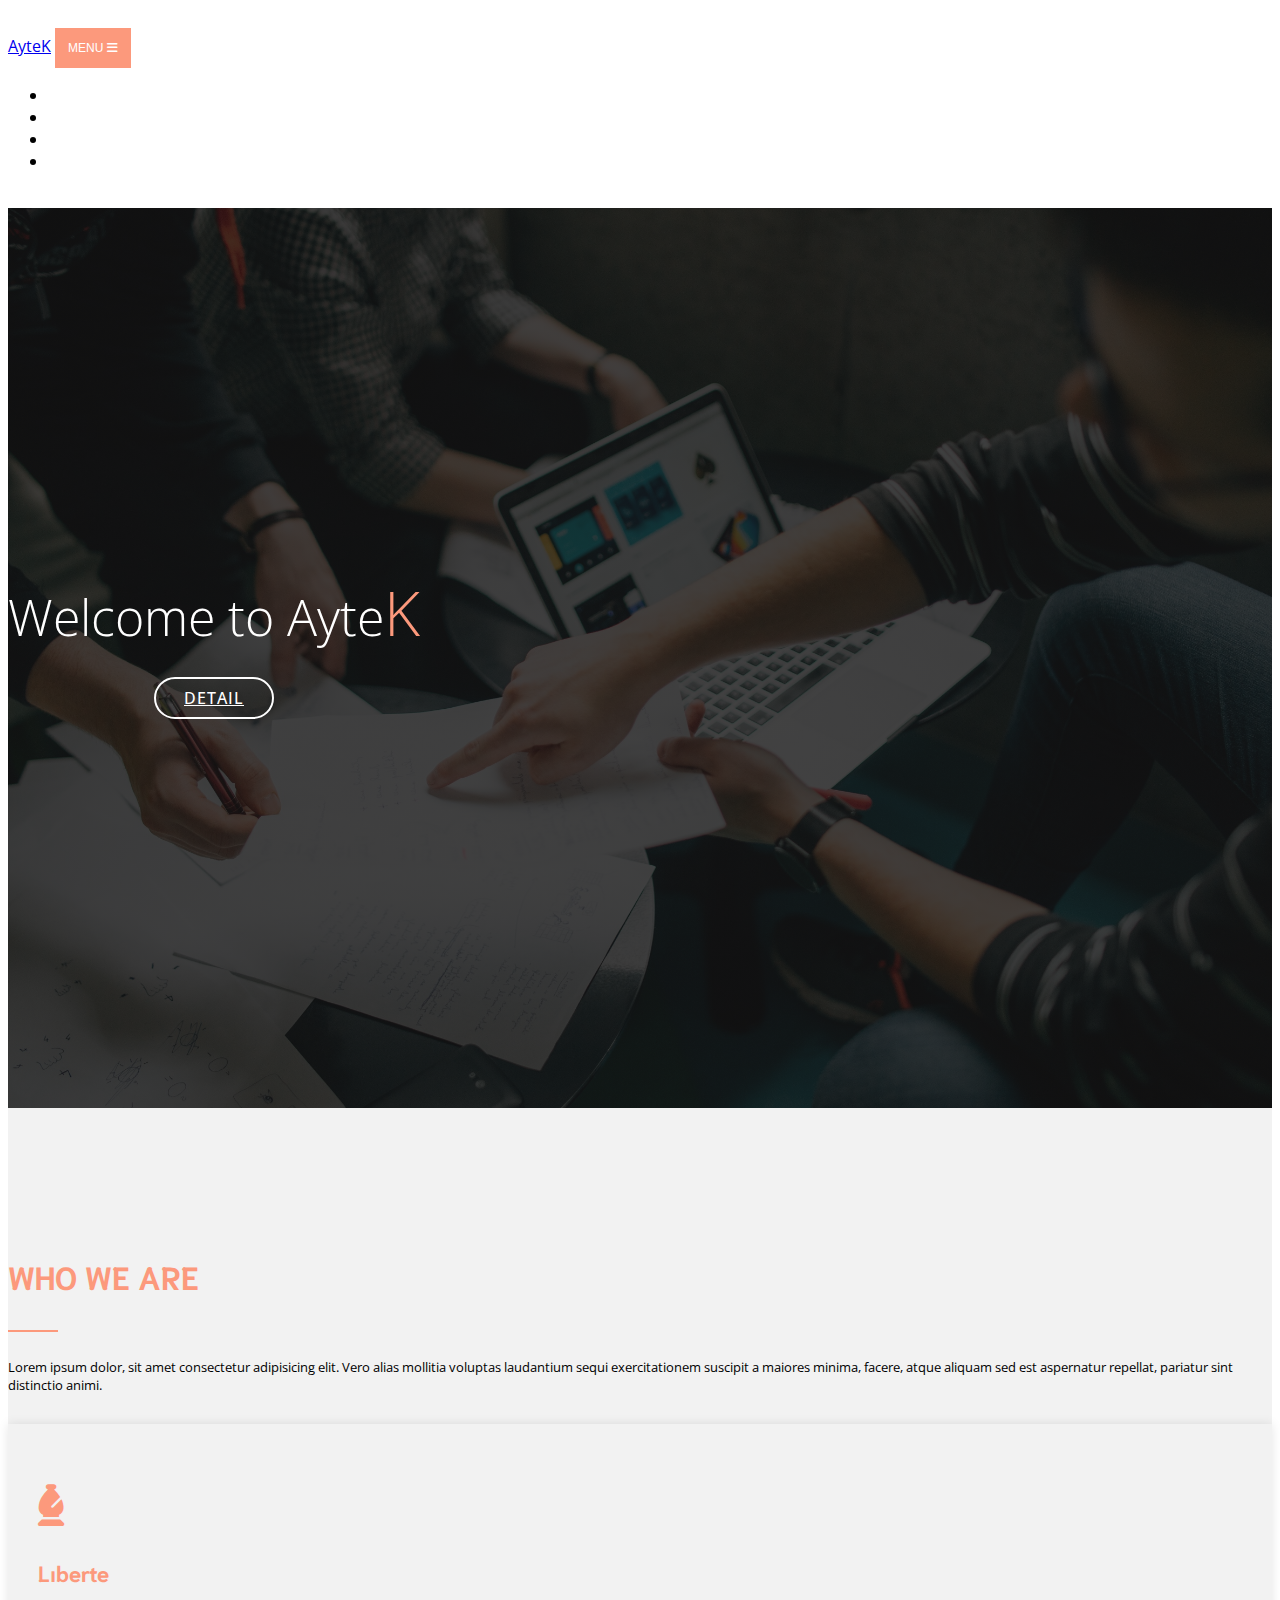
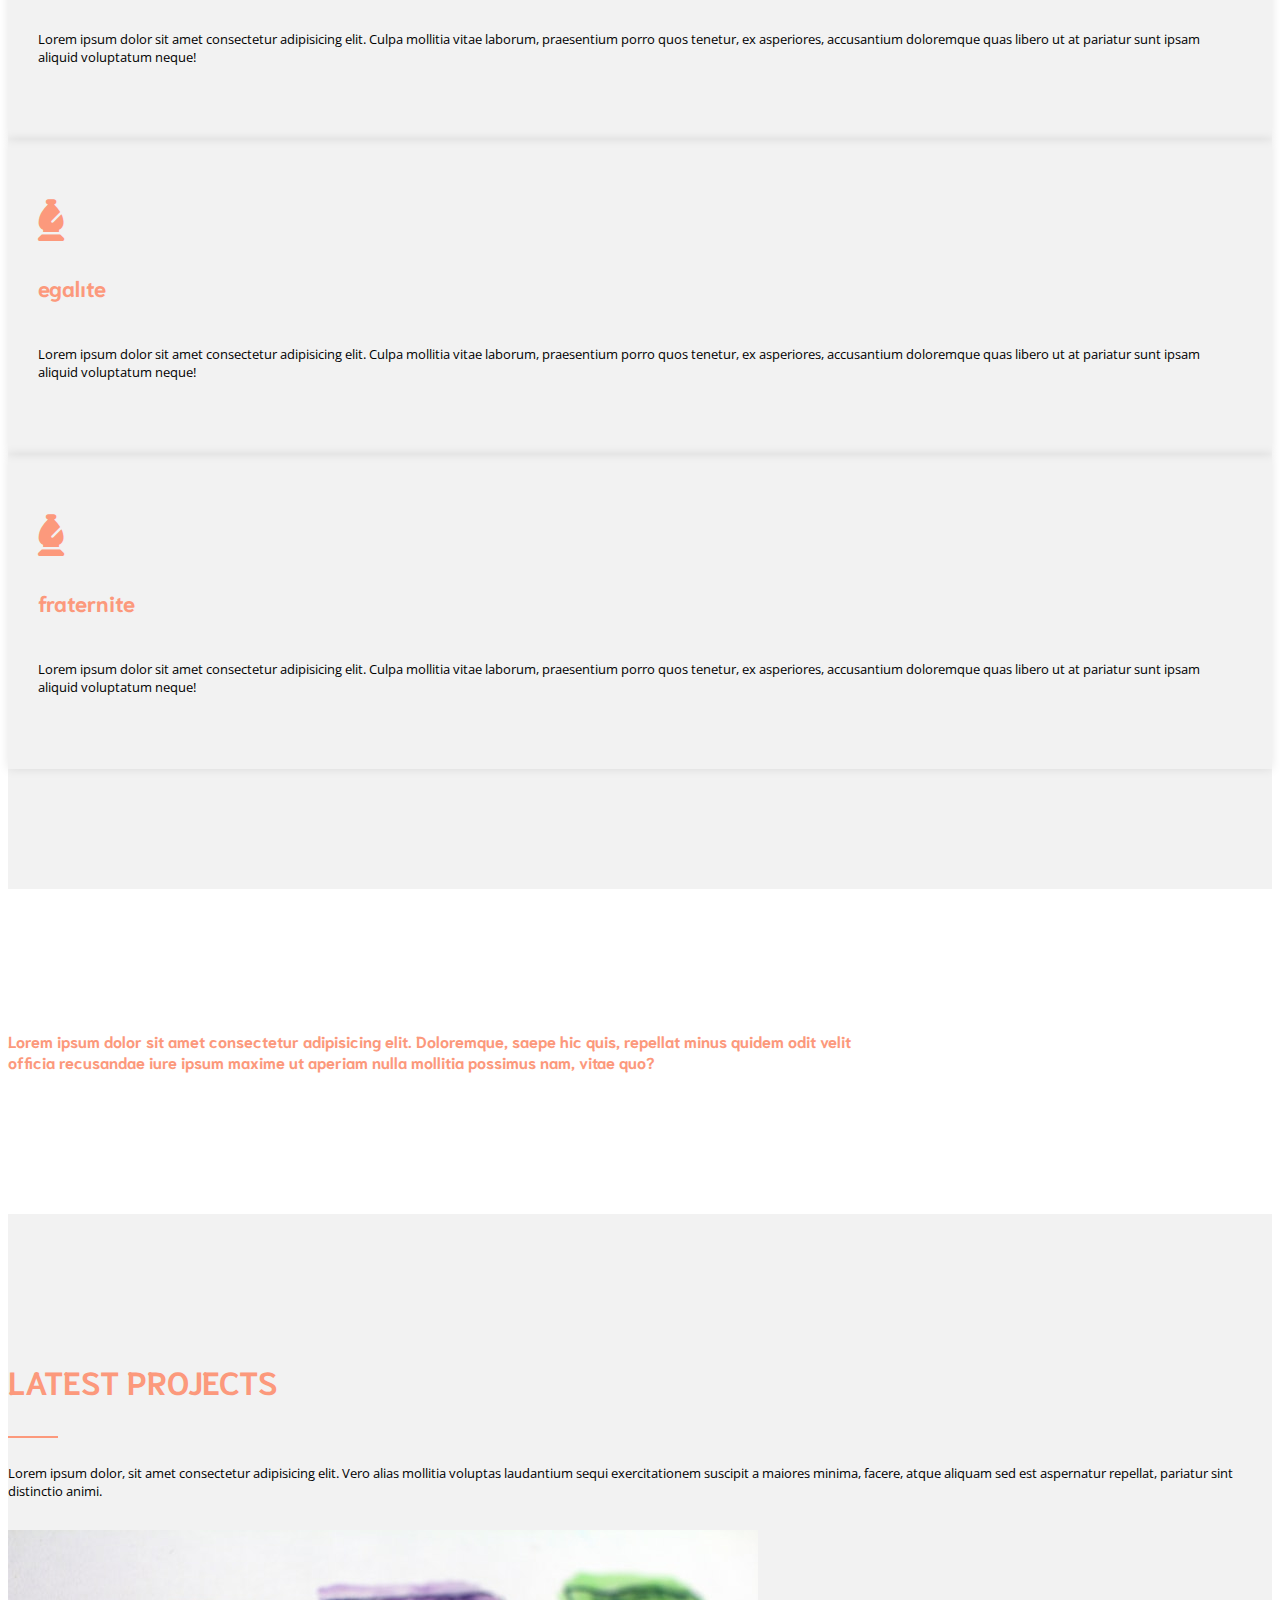
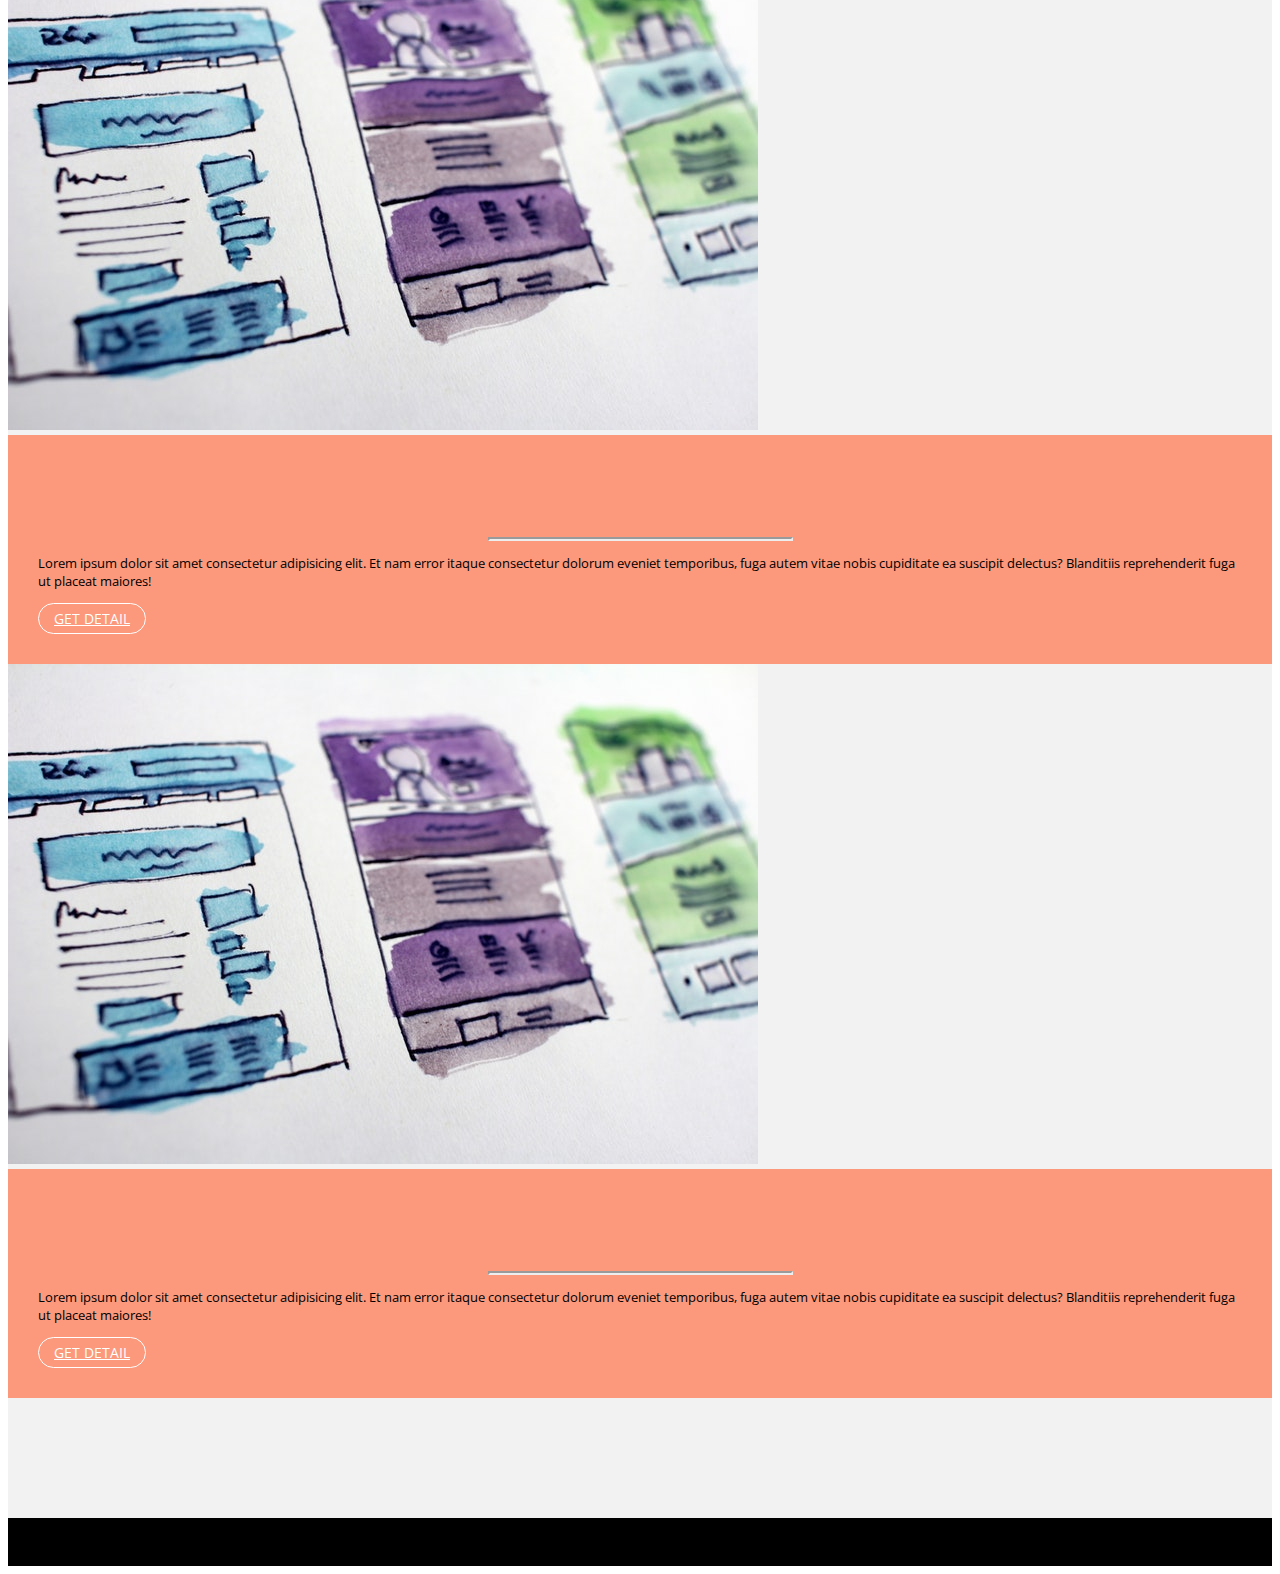
<file: Wordpres Tema/index.html>
<!DOCTYPE html>
<html lang="en">
<head>
    <meta charset="UTF-8">
    <meta http-equiv="X-UA-Compatible" content="IE=edge">
    <meta name="viewport" content="width=device-width, initial-scale=1.0">
    <!-- Bootstrap CSS -->
    <link href="https://cdn.jsdelivr.net/npm/bootstrap@5.1.3/dist/css/bootstrap.min.css" rel="stylesheet" integrity="sha384-1BmE4kWBq78iYhFldvKuhfTAU6auU8tT94WrHftjDbrCEXSU1oBoqyl2QvZ6jIW3" crossorigin="anonymous">
    <!-- Fontawesome CSS -->
    <link rel="stylesheet" href="https://cdnjs.cloudflare.com/ajax/libs/font-awesome/6.3.0/css/all.min.css"/>
    <!-- Google Fonts -->
    
    <link href="https://fonts.googleapis.com/css2?family=Niramit:wght@200;300;400&family=Open+Sans:wght@300;400&display=swap" rel="stylesheet">
    <!-- Custom CSS -->
    <link rel="stylesheet" href="css/style.css">

    <title>Aytek</title>
</head>
<body>
    <!-- Navigation Menu -->

    <nav class="navbar navbar-container navbar-expand-lg navbar-dark  fixed-top" id="mainNav">
        <div class="container">
            <a class="navbar-brand" href="#">AyteK</a>
            <button class="navbar-toggler navbar-toggler-right" type="button" data-toggle="collapse" data-target="#navbarResponsive" aria-controls="navbarResponsive" aria-expanded="false" aria-label="Toggle navigation">
              Menu
              <i class="fas fa-bars"></i>
            </button>
            <div class="collapse navbar-collapse" id="navbarResponsive">
              <ul class="navbar-nav text-uppercase ms-auto">
                <li class="nav-item">
                  <a class="nav-link" href="index.html">home</a>
                </li>
                <li class="nav-item">
                  <a class="nav-link" href="about.html">about</a>
                </li>
                <li class="nav-item">
                  <a class="nav-link" href="portfolio.html">portfolio</a>
                </li>
                <li class="nav-item">
                  <a class="nav-link" href="contact.html">contact</a>
                </li>
              </ul>
            </div>
        </div>
    </nav>

    <!-- Hero Section -->
    <header id="hero">
      <div class="container">
        <div class="intro-text">
          <div class="intro-heading text-uppercase">Welcome to Ayte<span>K</span></div>
          <a class="btn btn-main" href="#whoweare">Detail</a>
        </div>
        
      </div>
    </header>

    <!-- Who We Are Section -->
    
    <section id="whoweare" class="section-box">
      <div class="container">
        <div class="row">
          <div class="col-md-6 offset-md-3 text-center">
            <div class="section-top">
              <h2>WHO WE ARE</h2>
              <hr>
              <p>Lorem ipsum dolor, sit amet consectetur adipisicing elit. Vero alias mollitia voluptas laudantium sequi exercitationem suscipit a maiores minima, facere, atque aliquam sed est aspernatur repellat, pariatur sint distinctio animi.</p>
            </div>
          </div>
        </div>
        <div class="row">
            <div class="col-md-4 mb-4">
                <div class="whoweare-item text-center">
                    <i class="fas fa-chess-bishop"></i>
                    <h3 class="text-uppercase">Lıberte</h3>
                    <hr>
                    <p>Lorem ipsum dolor sit amet consectetur adipisicing elit. Culpa mollitia vitae laborum, praesentium porro quos tenetur, ex asperiores, accusantium doloremque quas libero ut at pariatur sunt ipsam aliquid voluptatum neque!</p>
                </div>
            </div>
            <div class="col-md-4 mb-4">
                <div class="whoweare-item text-center">
                    <i class="fas fa-chess-bishop"></i>
                    <h3 class="text-uppercase">egalıte</h3>
                    <hr>
                    <p>Lorem ipsum dolor sit amet consectetur adipisicing elit. Culpa mollitia vitae laborum, praesentium porro quos tenetur, ex asperiores, accusantium doloremque quas libero ut at pariatur sunt ipsam aliquid voluptatum neque!</p>
                </div>
            </div>
            <div class="col-md-4 mb-4">
                <div class="whoweare-item text-center">
                    <i class="fas fa-chess-bishop"></i>
                    <h3 class="text-uppercase">fraternite</h3>
                    <hr>
                    <p>Lorem ipsum dolor sit amet consectetur adipisicing elit. Culpa mollitia vitae laborum, praesentium porro quos tenetur, ex asperiores, accusantium doloremque quas libero ut at pariatur sunt ipsam aliquid voluptatum neque!</p>
                </div>
            </div>
        </div>
      </div>
    </section>

     <!-- Statement Section -->

    <section id="statement" class="section-box">
        <div class="container">
            <div class="row">
                <div class="col-md-12 text-center">
                    <h4 class="text-white lead">Lorem ipsum dolor sit amet consectetur adipisicing elit. Doloremque, saepe hic quis, repellat minus quidem odit velit <br> officia recusandae iure ipsum maxime ut aperiam nulla mollitia possimus nam, vitae quo?</h4>
                </div>
            </div>
        </div>
    </section> 

    <!-- Last Projects Section -->

    <section id="latestprojects" class="section-box">
        <div class="container">
            <div class="row">
                <div class="col-md-6 offset-md-3 text-center">
                    <div class="section-top">
                      <h2>LATEST PROJECTS</h2>
                      <hr>
                      <p>Lorem ipsum dolor, sit amet consectetur adipisicing elit. Vero alias mollitia voluptas laudantium sequi exercitationem suscipit a maiores minima, facere, atque aliquam sed est aspernatur repellat, pariatur sint distinctio animi.</p>
                    </div>
                </div>
            </div>
            <div class="row justify-content-center g-0  mb-0 mb-lg-0">
                <div class="col-md-6 ">
                    <img src="img/project-01.jpg" class="img-fluid">
                </div>
                <div class="col-md-6 ">
                    <div class="bg-orange  h-100 project">
                        <div class="d-flex h-100">
                            <div class="project-text w-100 my-auto  ">
                                <h3 class="text-white  text-uppercase">project I</h3>
                                <hr class="d-none d-lg-block mb-3 ms-0">
                                <p class="mb-3 text-white ">Lorem ipsum dolor sit amet consectetur adipisicing elit. Et nam error itaque consectetur dolorum eveniet temporibus, fuga autem vitae nobis cupiditate ea suscipit delectus? Blanditiis reprehenderit fuga ut placeat maiores!</p>
                                <a href="#" class="btn btn-white">Get Detail</a>
                            </div>
                        </div>
                    </div>
                </div>
            </div>
            <div class="row justify-content-center g-0 mb-0 mb-lg-0">
                <div class="col-md-6 ">
                    <img src="img/project-01.jpg" class="img-fluid">
                </div>
                <div class="col-md-6 order-lg-first">
                    <div class="bg-orange  h-100 project">
                        <div class="d-flex h-100">
                            <div class="project-text w-100 my-auto  text-lg-left">
                                <h3 class="text-white text-uppercase">project II</h3>
                                <hr class="d-none d-lg-block mb-3 me-0">
                                <p class="mb-3 text-white ">Lorem ipsum dolor sit amet consectetur adipisicing elit. Et nam error itaque consectetur dolorum eveniet temporibus, fuga autem vitae nobis cupiditate ea suscipit delectus? Blanditiis reprehenderit fuga ut placeat maiores!</p>
                                <a href="#" class="btn btn-white">Get Detail</a>
                            </div>
                        </div>
                    </div>
                </div>
            </div>
        </div>
    </section>

    <!-- Footer Section -->
    <footer>
        <div class="container">
            <div class="row">
                <div class="col-md-4 offset-md-4 text-center">
                    <p class="text-white lead">NO &copy; 2023 ENES AYTEK</p>
                </div>
            </div>
        </div>
    </footer>































    <script src="https://ajax.googleapis.com/ajax/libs/jquery/3.6.3/jquery.min.js"></script>
    <script src="js/aytek.js"></script>
    <script src="https://cdn.jsdelivr.net/npm/bootstrap@5.1.3/dist/js/bootstrap.bundle.min.js" integrity="sha384-ka7Sk0Gln4gmtz2MlQnikT1wXgYsOg+OMhuP+IlRH9sENBO0LRn5q+8nbTov4+1p" crossorigin="anonymous"></script>
</body>
</html>
</file>
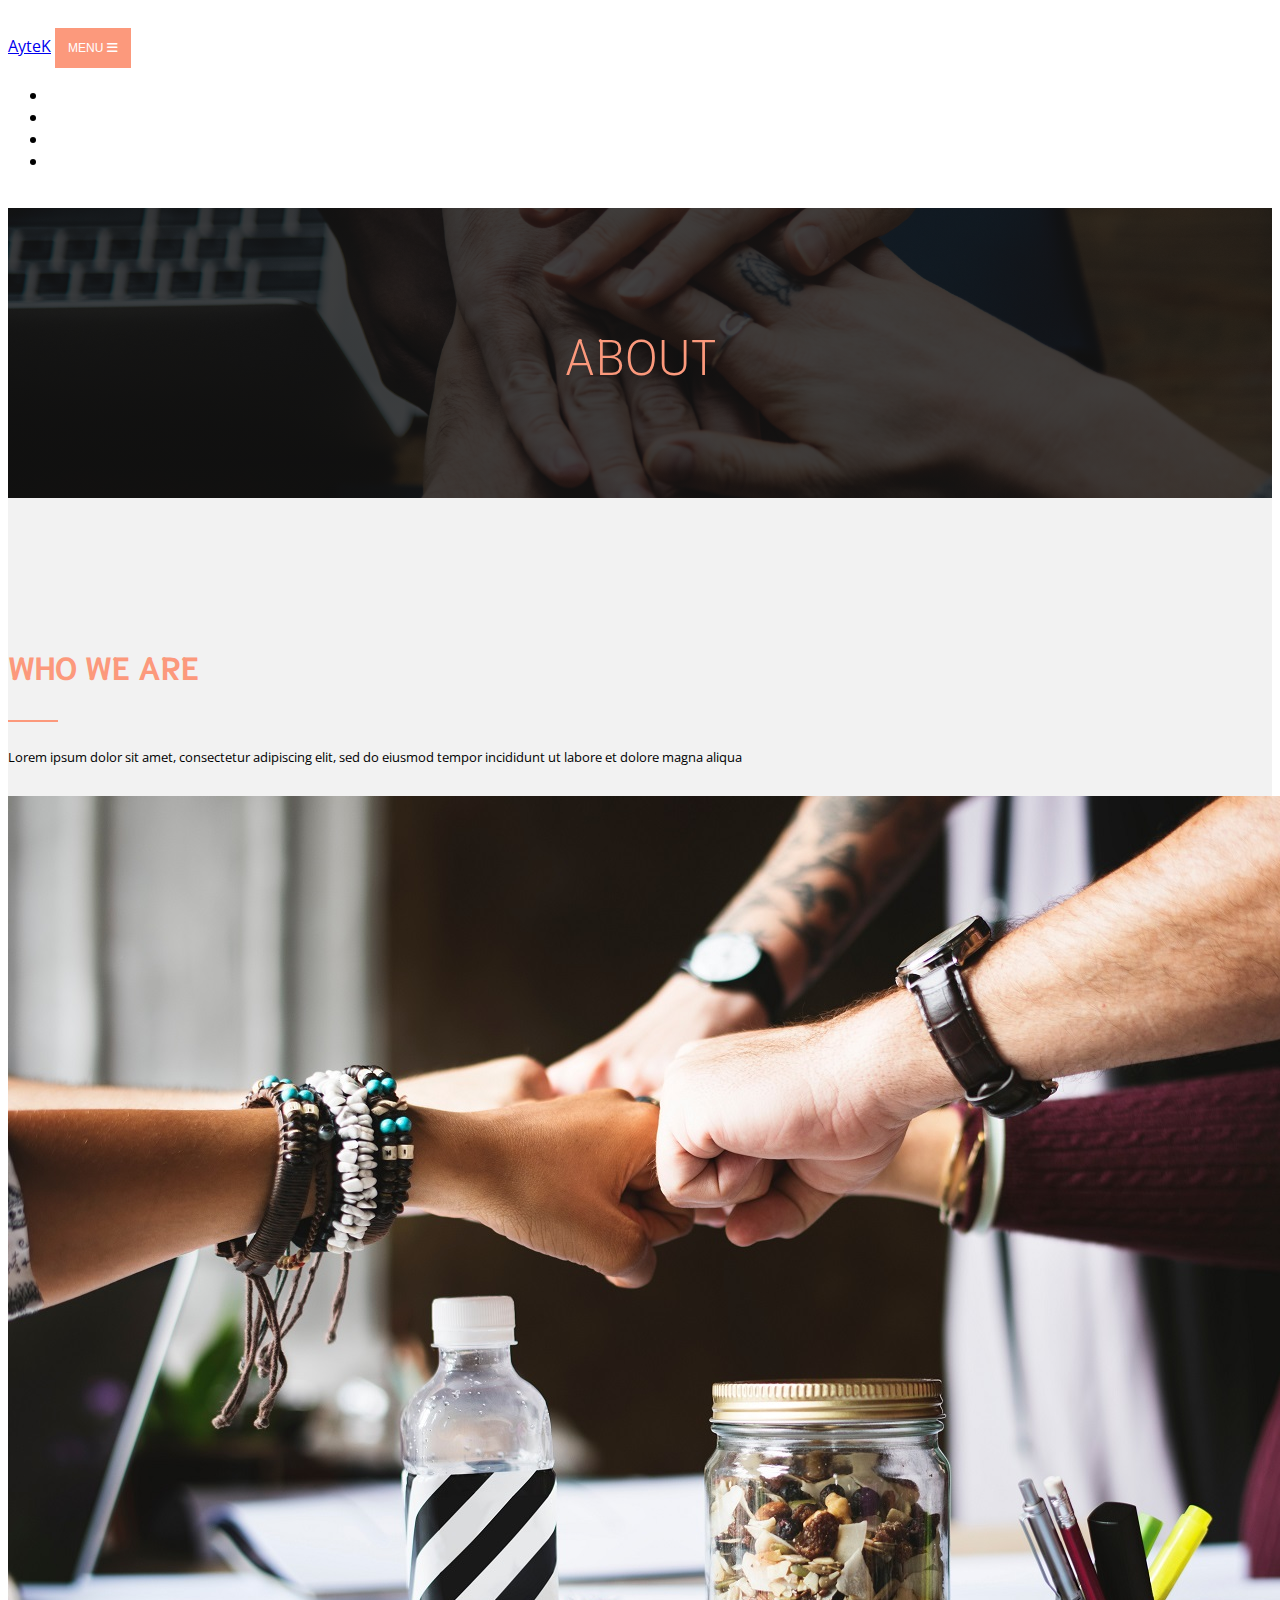
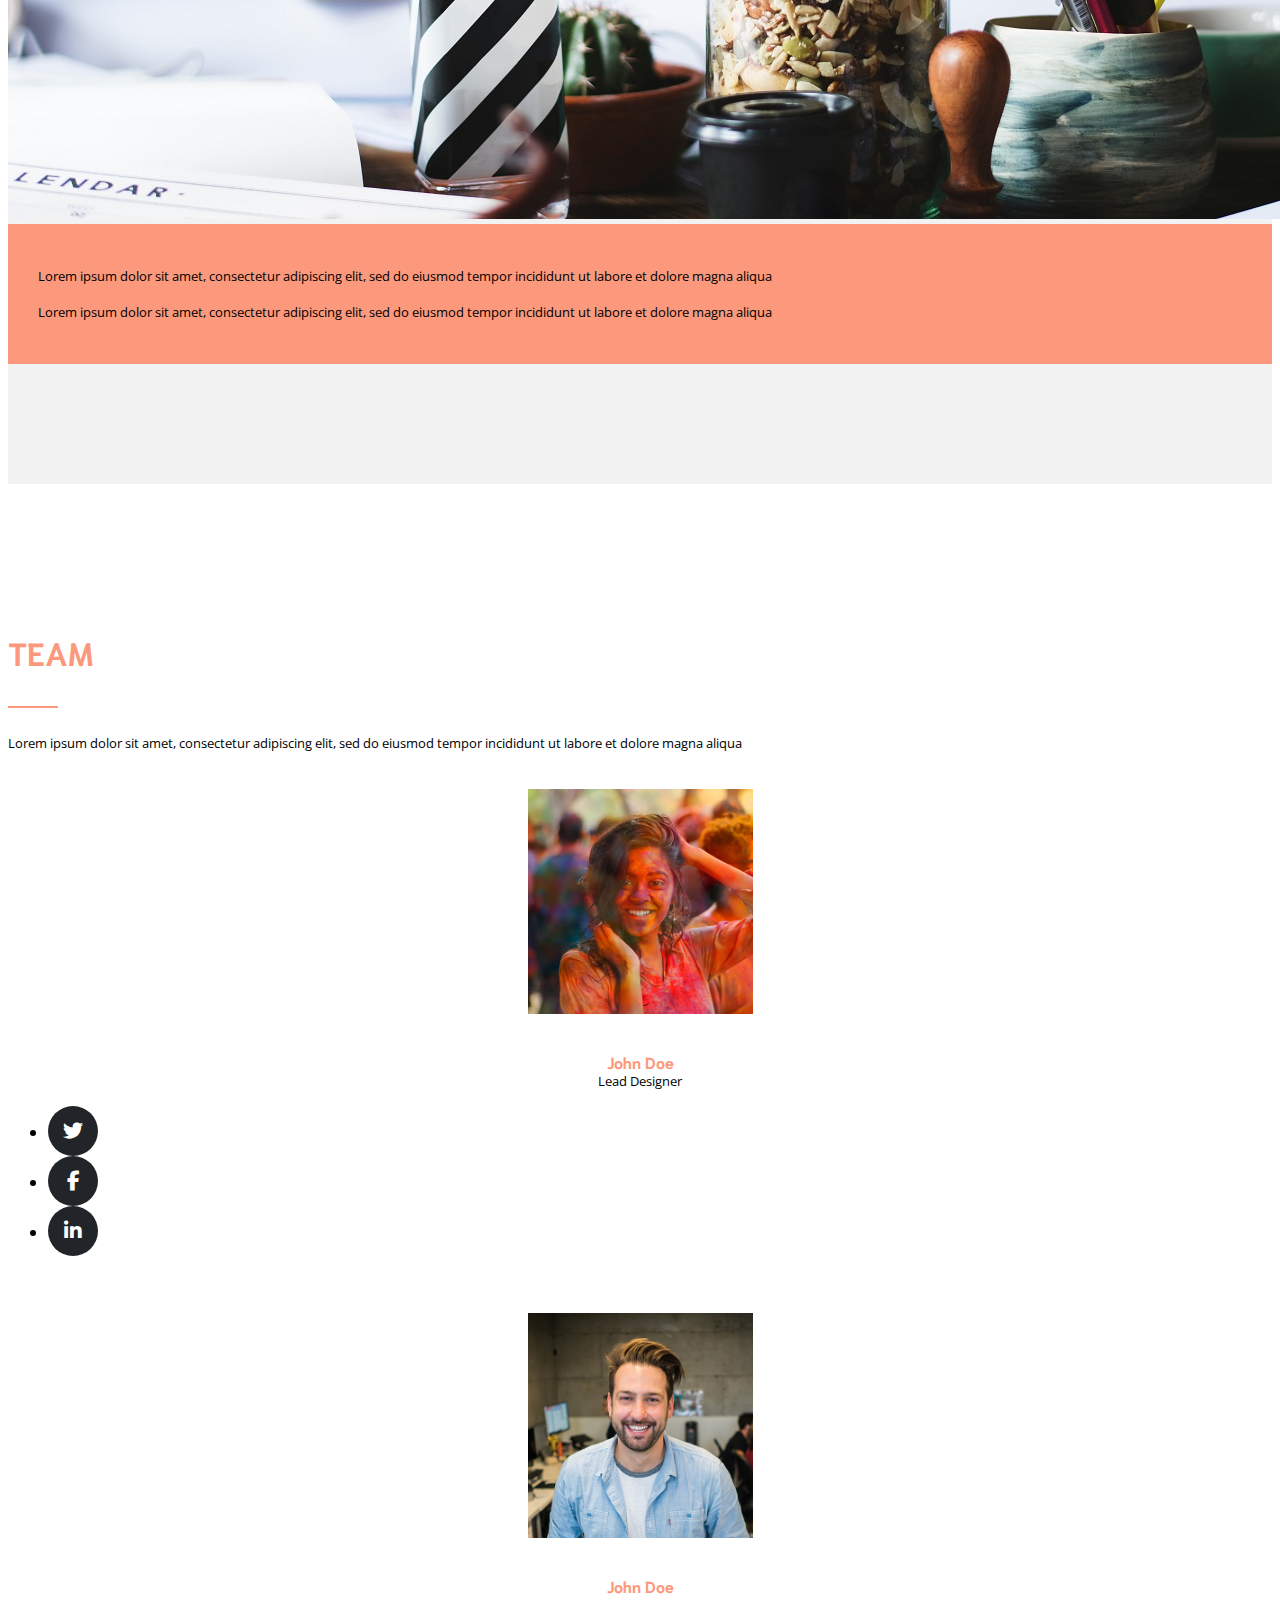
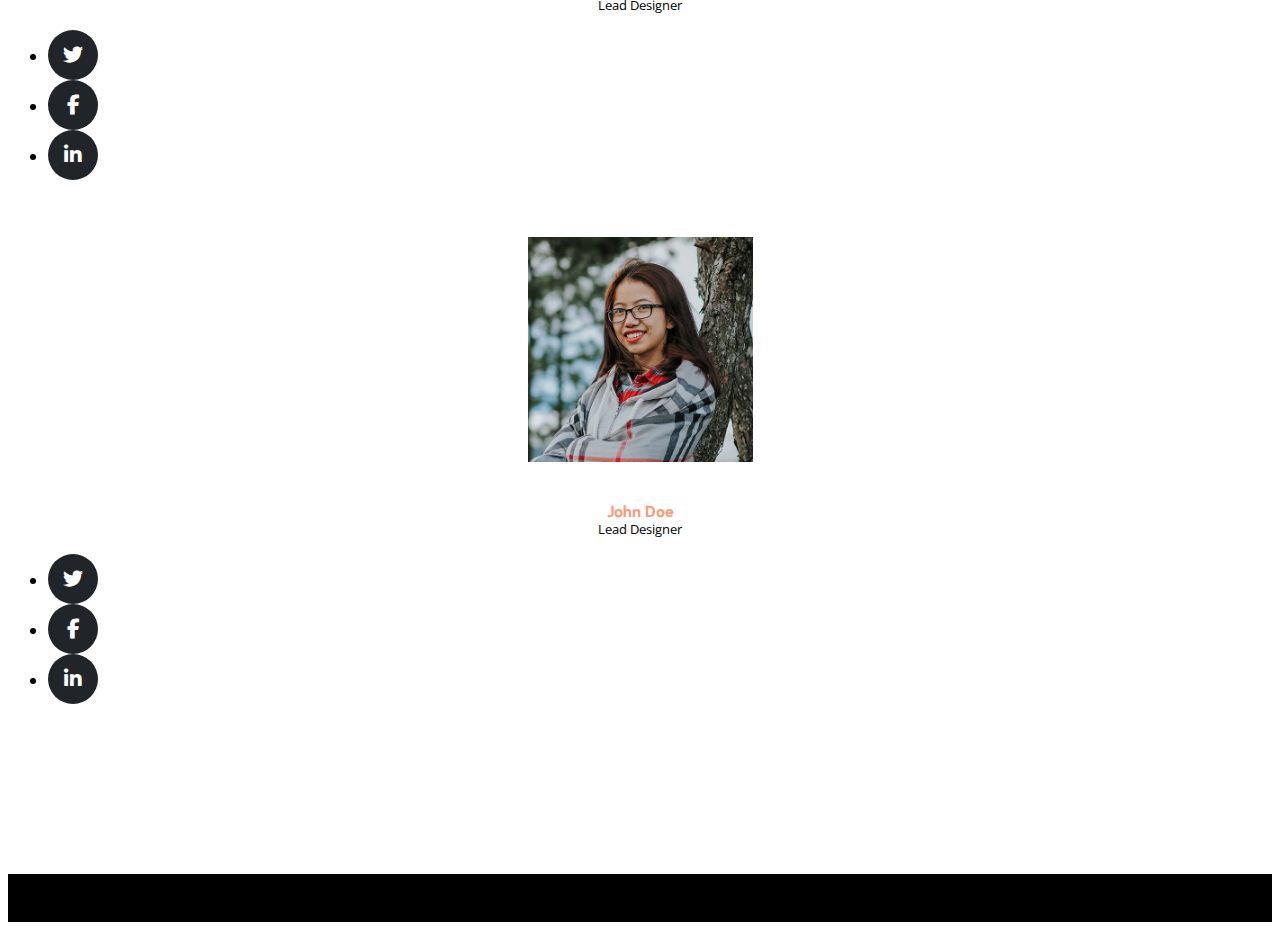
<file: Wordpres Tema/about.html>
<!DOCTYPE html>
<html lang="en">
<head>
    <meta charset="UTF-8">
    <meta http-equiv="X-UA-Compatible" content="IE=edge">
    <meta name="viewport" content="width=device-width, initial-scale=1.0">
    <!-- Bootstrap CSS -->
    <link href="https://cdn.jsdelivr.net/npm/bootstrap@5.1.3/dist/css/bootstrap.min.css" rel="stylesheet" integrity="sha384-1BmE4kWBq78iYhFldvKuhfTAU6auU8tT94WrHftjDbrCEXSU1oBoqyl2QvZ6jIW3" crossorigin="anonymous">
    <!-- Fontawesome CSS -->
    <link rel="stylesheet" href="https://cdnjs.cloudflare.com/ajax/libs/font-awesome/6.3.0/css/all.min.css"/>
    <!-- Google Fonts -->
    
    <link href="https://fonts.googleapis.com/css2?family=Niramit:wght@200;300;400&family=Open+Sans:wght@300;400&display=swap" rel="stylesheet">
    <!-- Custom CSS -->
    <link rel="stylesheet" href="css/style.css">

    <title>Aytek</title>
</head>
<body>
    <!-- Navigation Menu -->

    <nav class="navbar navbar-container navbar-expand-lg navbar-dark  fixed-top" id="mainNav">
        <div class="container">
            <a class="navbar-brand" href="index.html">AyteK</a>
            <button class="navbar-toggler navbar-toggler-right" type="button" data-toggle="collapse" data-target="#navbarResponsive" aria-controls="navbarResponsive" aria-expanded="false" aria-label="Toggle navigation">
              Menu
              <i class="fas fa-bars"></i>
            </button>
            <div class="collapse navbar-collapse" id="navbarResponsive">
              <ul class="navbar-nav text-uppercase ms-auto">
                <li class="nav-item">
                  <a class="nav-link" href="index.html">home</a>
                </li>
                <li class="nav-item">
                  <a class="nav-link" href="about.html">about</a>
                </li>
                <li class="nav-item">
                  <a class="nav-link" href="portfolio.html">portfolio</a>
                </li>
                <li class="nav-item">
                  <a class="nav-link" href="contact.html">contact</a>
                </li>
              </ul>
            </div>
        </div>
    </nav>

    <!-- Inside Hero Section -->
    <section class="page-image page-image-about section-box">
        <h1 class="page-title">ABOUT</h1>
    </section>    

    <!-- About Us Section -->
    <section id="aboutus" class="section-box">
        <div class="container">
            <div class="row">
                <div class="col-md-6 offset-md-3 text-center">
                    <div class="section-top">
                        <h2>WHO WE ARE</h2>
                        <hr>
                        <p>Lorem ipsum dolor sit amet, consectetur adipiscing elit, sed do eiusmod tempor incididunt ut labore et dolore magna aliqua</p>
                    </div>
                </div>
            </div>
            <div class="row justify-content-center g-0 mb-5 mb-lg-0">
                <div class="col-md-6">
                    <img class="img-fluid" src="img/company.jpg">
                </div>
                <div class="col-md-6">
                    <div class="bg-orange text-center h-100 project">
                        <div class="d-flex h-100">
                            <div class="project-text w-100 my-auto text-center text-lg-left">
                                <p class="mb-3 text-white">Lorem ipsum dolor sit amet, consectetur adipiscing elit, sed do eiusmod tempor incididunt ut labore et dolore magna aliqua <br><br>Lorem ipsum dolor sit amet, consectetur adipiscing elit, sed do eiusmod tempor incididunt ut labore et dolore magna aliqua</p>
                            </div>
                        </div>
                    </div>
                </div>
            </div>
        </div>
    </section>

    <!-- Team Section -->
    <section id="team" class="section-box">
        <div class="container">
            <div class="row">
                <div class="col-md-6 offset-md-3 text-center">
                    <div class="section-top">
                        <h2>TEAM</h2>
                        <hr>
                        <p>Lorem ipsum dolor sit amet, consectetur adipiscing elit, sed do eiusmod tempor incididunt ut labore et dolore magna aliqua</p>
                    </div>
                </div>
            </div>
            <div class="row">
                <div class="col-md-4">
                    <div class="team-member">
                        <img class="mx-auto rounded-circle" src="img/1.jpg">
                        <h4>John Doe</h4>
                        <p class="text-muted">Lead Designer</p>
                        <ul class="list-inline social-buttons">
                            <li class="list-inline-item">
                                <a href="#">
                                    <i class="fab fa-twitter"></i>
                                </a>
                            </li>
                            <li class="list-inline-item">
                                <a href="#">
                                    <i class="fab fa-facebook-f"></i>
                                </a>
                            </li>
                            <li class="list-inline-item">
                                <a href="#">
                                    <i class="fab fa-linkedin-in"></i>
                                </a>
                            </li>
                        </ul>
                    </div>
                </div>
                <div class="col-md-4">
                    <div class="team-member">
                        <img class="mx-auto rounded-circle" src="img/2.jpg">
                        <h4>John Doe</h4>
                        <p class="text-muted">Lead Designer</p>
                        <ul class="list-inline social-buttons">
                            <li class="list-inline-item">
                                <a href="#">
                                    <i class="fab fa-twitter"></i>
                                </a>
                            </li>
                            <li class="list-inline-item">
                                <a href="#">
                                    <i class="fab fa-facebook-f"></i>
                                </a>
                            </li>
                            <li class="list-inline-item">
                                <a href="#">
                                    <i class="fab fa-linkedin-in"></i>
                                </a>
                            </li>
                        </ul>
                    </div>
                </div>
                <div class="col-md-4">
                    <div class="team-member">
                        <img class="mx-auto rounded-circle" src="img/3.jpg">
                        <h4>John Doe</h4>
                        <p class="text-muted">Lead Designer</p>
                        <ul class="list-inline social-buttons">
                            <li class="list-inline-item">
                                <a href="#">
                                    <i class="fab fa-twitter"></i>
                                </a>
                            </li>
                            <li class="list-inline-item">
                                <a href="#">
                                    <i class="fab fa-facebook-f"></i>
                                </a>
                            </li>
                            <li class="list-inline-item">
                                <a href="#">
                                    <i class="fab fa-linkedin-in"></i>
                                </a>
                            </li>
                        </ul>
                    </div>
                </div>
            </div>
        </div>
    </section>


    <!-- Footer Section -->
    <footer>
        <div class="container">
            <div class="row">
                <div class="col-md-4 offset-md-4 text-center">
                    <p class="text-white lead">NO &copy; 2023 ENES AYTEK</p>
                </div>
            </div>
        </div>
    </footer>































    <script src="https://ajax.googleapis.com/ajax/libs/jquery/3.6.3/jquery.min.js"></script>
    <script src="js/aytek.js"></script>
    <script src="https://cdn.jsdelivr.net/npm/bootstrap@5.1.3/dist/js/bootstrap.bundle.min.js" integrity="sha384-ka7Sk0Gln4gmtz2MlQnikT1wXgYsOg+OMhuP+IlRH9sENBO0LRn5q+8nbTov4+1p" crossorigin="anonymous"></script>
</body>
</html>
</file>
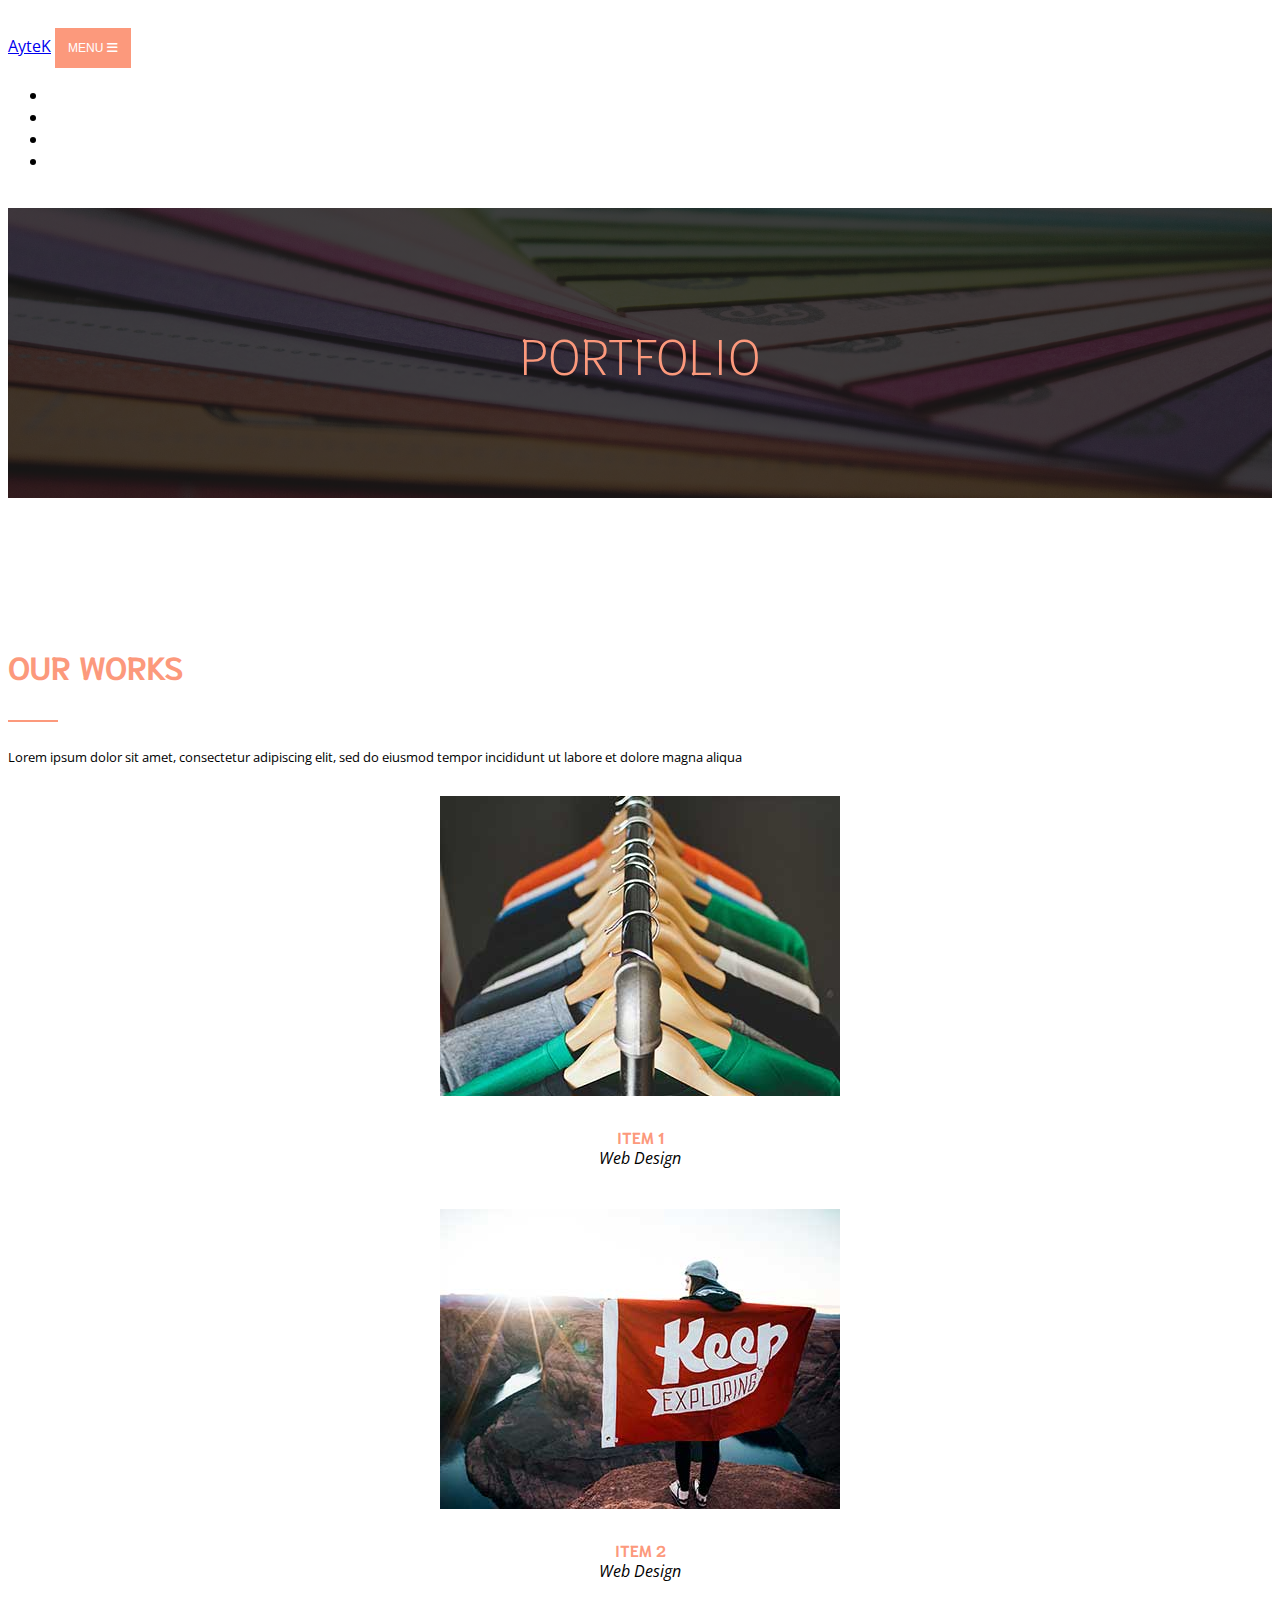
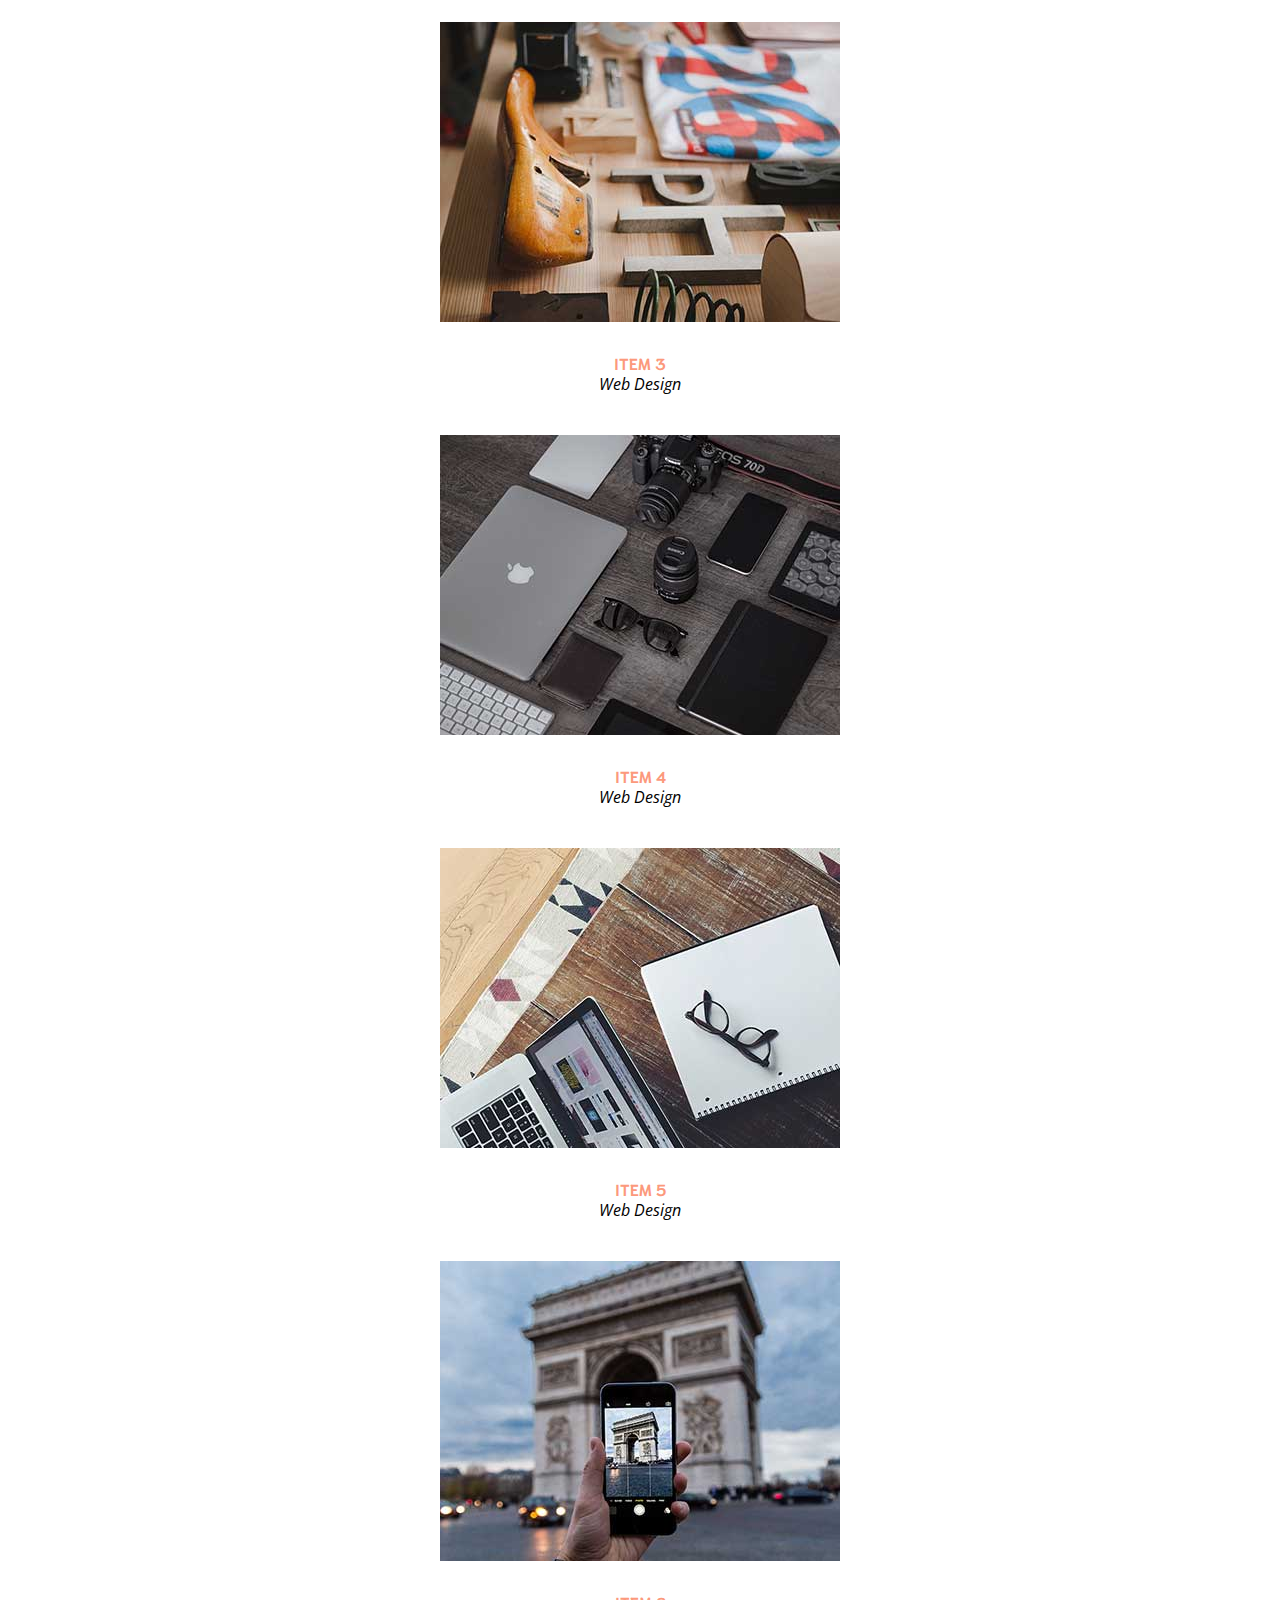
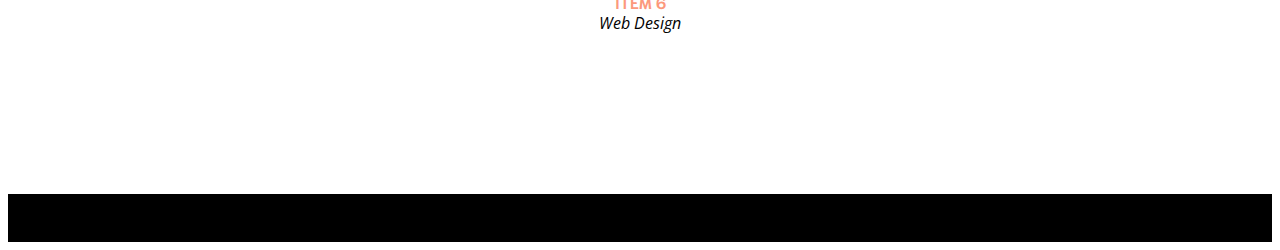
<file: Wordpres Tema/portfolio.html>
<!DOCTYPE html>
<html lang="en">
<head>
    <meta charset="UTF-8">
    <meta http-equiv="X-UA-Compatible" content="IE=edge">
    <meta name="viewport" content="width=device-width, initial-scale=1.0">
    <!-- Bootstrap CSS -->
    <link href="https://cdn.jsdelivr.net/npm/bootstrap@5.1.3/dist/css/bootstrap.min.css" rel="stylesheet" integrity="sha384-1BmE4kWBq78iYhFldvKuhfTAU6auU8tT94WrHftjDbrCEXSU1oBoqyl2QvZ6jIW3" crossorigin="anonymous">
    <!-- Fontawesome CSS -->
    <link rel="stylesheet" href="https://cdnjs.cloudflare.com/ajax/libs/font-awesome/6.3.0/css/all.min.css"/>
    <!-- Lightbox CSS -->
    <link rel="stylesheet" href="css/lightbox.css">
    <!-- Google Fonts -->
    <link href="https://fonts.googleapis.com/css2?family=Niramit:wght@200;300;400&family=Open+Sans:wght@300;400&display=swap" rel="stylesheet">
    <!-- Custom CSS -->
    <link rel="stylesheet" href="css/style.css">

    <title>Aytek</title>
</head>
<body>
    <!-- Navigation Menu -->

    <nav class="navbar navbar-container navbar-expand-lg navbar-dark  fixed-top" id="mainNav">
        <div class="container">
            <a class="navbar-brand" href="index.html">AyteK</a>
            <button class="navbar-toggler navbar-toggler-right" type="button" data-toggle="collapse" data-target="#navbarResponsive" aria-controls="navbarResponsive" aria-expanded="false" aria-label="Toggle navigation">
              Menu
              <i class="fas fa-bars"></i>
            </button>
            <div class="collapse navbar-collapse" id="navbarResponsive">
              <ul class="navbar-nav text-uppercase ms-auto">
                <li class="nav-item">
                  <a class="nav-link" href="index.html">home</a>
                </li>
                <li class="nav-item">
                  <a class="nav-link" href="about.html">about</a>
                </li>
                <li class="nav-item">
                  <a class="nav-link" href="portfolio.html">portfolio</a>
                </li>
                <li class="nav-item">
                  <a class="nav-link" href="contact.html">contact</a>
                </li>
              </ul>
            </div>
        </div>
    </nav>

    <!-- Inside Hero Section -->
    <section class="page-image page-image-portfolio section-box">
        <h1 class="page-title">PORTFOLIO</h1>
    </section>    

    <!-- Portfolio Section -->
    <section id="portfolio" class="section-box">
        <div class="container">
            <div class="row">
                <div class="col-md-6 offset-md-3 text-center">
                    <div class="section-top">
                        <h2>OUR WORKS</h2>
                        <hr>
                        <p>Lorem ipsum dolor sit amet, consectetur adipiscing elit, sed do eiusmod tempor incididunt ut labore et dolore magna aliqua</p>
                    </div>
                </div>
            </div>
            <div class="row">
                <div class="col-md-4 portfolio-item">
                    <a href="img/01-full.jpg" class="portfolio-link" data-lightbox="web-design" data-title="My caption 1">
                        <div class="portfolio-hover">
                            <div class="portfolio-hover-content">
                                <i class="fas fa-search fa-3x"></i>
                            </div>
                        </div>
                        <img src="img/01-thumbnail.jpg" class="img-fluid">
                    </a>
                    <div class="portfolio-caption">
                        <h4>ITEM 1</h4>
                        <p class="text-muted">Web Design</p>
                    </div>
                </div>
                <div class="col-md-4 portfolio-item">
                    <a href="img/02-full.jpg" class="portfolio-link"data-lightbox="web-design" data-title="My caption 2" >
                        <div class="portfolio-hover">
                            <div class="portfolio-hover-content">
                                <i class="fas fa-search fa-3x"></i>
                            </div>
                        </div>
                        <img src="img/02-thumbnail.jpg" class="img-fluid">
                    </a>
                    <div class="portfolio-caption">
                        <h4>ITEM 2</h4>
                        <p class="text-muted">Web Design</p>
                    </div>
                </div>
                <div class="col-md-4 portfolio-item">
                    <a href="img/03-full.jpg" class="portfolio-link" data-lightbox="web-design" data-title="My caption 3">
                        <div class="portfolio-hover">
                            <div class="portfolio-hover-content">
                                <i class="fas fa-search fa-3x"></i>
                            </div>
                        </div>
                        <img src="img/03-thumbnail.jpg" class="img-fluid">
                    </a>
                    <div class="portfolio-caption">
                        <h4>ITEM 3</h4>
                        <p class="text-muted">Web Design</p>
                    </div>
                </div>
                <div class="col-md-4 portfolio-item">
                    <a href="img/04-full.jpg" class="portfolio-link" data-lightbox="web-design" data-title="My caption 4">
                        <div class="portfolio-hover">
                            <div class="portfolio-hover-content">
                                <i class="fas fa-search fa-3x"></i>
                            </div>
                        </div>
                        <img src="img/04-thumbnail.jpg" class="img-fluid">
                    </a>
                    <div class="portfolio-caption">
                        <h4>ITEM 4</h4>
                        <p class="text-muted">Web Design</p>
                    </div>
                </div>
                <div class="col-md-4 portfolio-item">
                    <a href="img/05-full.jpg" class="portfolio-link" data-lightbox="web-design" data-title="My caption 5">
                        <div class="portfolio-hover">
                            <div class="portfolio-hover-content">
                                <i class="fas fa-search fa-3x"></i>
                            </div>
                        </div>
                        <img src="img/05-thumbnail.jpg" class="img-fluid">
                    </a>
                    <div class="portfolio-caption">
                        <h4>ITEM 5</h4>
                        <p class="text-muted">Web Design</p>
                    </div>
                </div>
                <div class="col-md-4 portfolio-item">
                    <a href="img/06-full.jpg" class="portfolio-link" data-lightbox="web-design" data-title="My caption 6">
                        <div class="portfolio-hover">
                            <div class="portfolio-hover-content">
                                <i class="fas fa-search fa-3x"></i>
                            </div>
                        </div>
                        <img src="img/06-thumbnail.jpg" class="img-fluid">
                    </a>
                    <div class="portfolio-caption">
                        <h4>ITEM 6</h4>
                        <p class="text-muted">Web Design</p>
                    </div>
                </div>
            </div>
        </div>
    </section>

    


    <!-- Footer Section -->
    <footer>
        <div class="container">
            <div class="row">
                <div class="col-md-4 offset-md-4 text-center">
                    <p class="text-white lead">NO &copy; 2023 ENES AYTEK</p>
                </div>
            </div>
        </div>
    </footer>































    <script src="https://ajax.googleapis.com/ajax/libs/jquery/3.6.3/jquery.min.js"></script>
    <script src="js/aytek.js"></script>
    <script src="js/lightbox-plus-jquery.js"></script>
    <script src="https://cdn.jsdelivr.net/npm/bootstrap@5.1.3/dist/js/bootstrap.bundle.min.js" integrity="sha384-ka7Sk0Gln4gmtz2MlQnikT1wXgYsOg+OMhuP+IlRH9sENBO0LRn5q+8nbTov4+1p" crossorigin="anonymous"></script>
</body>
</html>
</file>
<file: Wordpres Tema/css/style.css>
/*General Section */

body {
    font-family: 'Open Sans', sans-serif;
    opacity: 1;
    animation-name:example;
    animation-duration: 0.7s;
}

@keyframes example{
    from{opacity: 0;}
    to {opacity: 1;}
}

h1, h2, h3, h4, h5, h6 {
    font-family: 'Niramit', sans-serif;
    color:#FC997C!important;
}

p {
    font-size: 13px;
}


h2 {font-size: 32px;}
h3 {font-size: 22px;}
h4 {font-size: 16px;}
h5 {font-size: 14px;}

.section-box{
    padding: 120px 0;
}

.section-top{
    margin-bottom: 30px;
}

.section-top hr {
    display: inline-block;
    height: 2px;
    width: 50px;
    background-color:#FC997C;
    border:none;
}

/*Navigation */

.navbar-brand{
    transition:all .5s;
}

.navbar-brand:hover{
    color:#FC997C!important;
}

nav.navbar-container{
    padding: 20px 0 20px 0;
}

#mainNav{
    background-color: transparent;
}

#mainNav .navbar-nav .nav-item .nav-link{
    font-size: 14px;
    font-weight: 400;
    padding:12px 10px;
    letter-spacing: 1px;
    color:#fff;
    transition:all .5s;
}

#mainNav .navbar-nav .nav-item .nav-link:hover{
    color:#FC997C;
}

#mainNav .navbar-toggler{
    font-size: 12px;
    right: 0;
    padding:13px;
    text-transform: uppercase;
    color:#fff;
    border:0;
    background-color: #FC997C;
}

nav.shrink{
    padding: 0!important;
    background-color: #FC997C!important;
}

nav.shrink .navbar-nav .nav-item .nav-link:hover,
nav.shrink .navbar-brand:hover {
    color:#000!important;
}

.navbar-brand.shrink,
.navbar-container.shrink,
.navbar.fixed-top.shrink,
.navbar-brand,
.navbar.container,
.navbar.fixed-top
{
    transition: .8s;
}

/*Hero Section */

#hero {
    text-align: center;
    color:#fff;
    background: linear-gradient(rgba(20, 20, 20, .8),rgba(20, 20, 20, .8)),
    url("../img/heroImage.jpg");
    background-repeat: no-repeat;
    background-attachment: scroll;
    background-position: center center;
    background-size: cover;
    height: 100vh;

}

#hero .container {
    display: table;
    height: 100vh;
}

#hero .intro-text{
    display: table-cell;
    vertical-align: middle;
}

#hero .intro-heading{
    font-size:50px;
    line-height:50px;
    margin-bottom: 25px;
    font-weight: 200;
}

#hero .intro-heading span{
    font-size: 62px;
    color: #FC997C;
}

.btn-main{
    text-transform: uppercase;
    font-weight:500;
    font-size: 16px;
    letter-spacing: 1px;
    display: inline-block;
    padding: 8px 28px;
    border-radius: 50px;
    margin: 10px;
    border: 2px solid #fff;
    color:#fff;
    transition: all .5s;
}

.btn-main:hover{
    border: 2px solid #FC997C;
    color:#fff!important;
}

/* Who We Are Section */

#whoweare{
    background-color: #f2f2f2;
}

.whoweare-item{
    padding: 60px 30px;
    box-shadow: 0 0 10px rgba(0, 0, 0, .1);
}

.whoweare-item:hover{
    background-color:#FC997C;
    cursor: pointer;
}

.whoweare-item:hover i,
.whoweare-item:hover h3,
.whoweare-item:hover p {
    color:#fff!important;
}

.whoweare-item:hover hr {
    background-color: #fff!important;
    width: 75px;
}

.whoweare-item:hover i {
    transform: translateY(-20px);
}

.whoweare-item,
.whoweare-item i,
.whoweare-item hr {
    transition: all .5s ease-in-out;
}


.whoweare-item i {
    font-size: 42px;
    margin-bottom: 10px;
    color:#FC997C;
}


.whoweare-item hr{
    width: 45px;
    height: 2px;
    color:#FC997C;
    border: none;
    margin: 0 auto;
}

.whoweare-item p{
    margin-top: 20px;
}

/* Statement Section */

#statement {
    background: linear-gradient(rgba(20, 20, 20, .8),rgba(20, 20, 20, .8)),
    url("../img/statementBG.jpg");
    background-repeat: no-repeat;
    background-attachment: fixed;
    background-position: center center;
    background-size: cover;
}

/* Latest Projects Section */

#latestprojects {
    background-color: #f2f2f2;
}

#latestprojects .project-text {
    padding: 30px;
    
}

#latestprojects .project-text hr {
    color: #fff!important ;
    border-width: 2px;
    width: 25%;
    transition: all .5s;
}

#latestprojects .project-text:hover hr{
    width: 50%;
}

.bg-orange {
    background-color:#FC997C ;
}

.btn-white {
    text-transform: uppercase;
    font-weight: 400;
    font-size: 14px;
    display: inline-block;
    padding: 5px 15px;
    border-radius: 50px;
    border:1px solid #fff;
    color: #fff!important;
    transition: all .5s;
}

.btn-white:hover {
    background:#fff;
    color:#FC997C !important;
    border:1px solid #fff;
}

/* Footer Section */

footer {
    background-color:#000;
    padding: 20px 0 10px;
    font-size: 14px;
}

footer p {
    margin: 0;
}

/* Inside Hero About Section */

.page-image {
    display: table;
    width: 100%;
}

.page-image-about {
    background: linear-gradient(rgba(20, 20, 20, .8),rgba(20, 20, 20, .8)),
    url("../img/aboutBG.jpg");
    background-repeat: no-repeat;
    background-position: center center;
    background-size: cover;
}

.page-title {
    display: table-cell;
    vertical-align: middle;
    text-align: center;
    font-size: 50px;
    line-height:50px;
    margin-bottom: 25px;
    font-weight: 200;
}

/*  About Us Section */

#aboutus {
    background-color: #f2f2f2;
}

#aboutus .project-text {
    padding: 30px;
}

/*  TEAM Section */

.team-member {
    margin-bottom: 50px;
    text-align: center;
}

.team-member img {
    width:225px;
    height: 225px;
    border:7px solid #fff;
}

.team-member h4 {
    margin-top: 25px;
    margin-bottom: 0;
    text-transform: none;
}

.team-member p {
    margin-top: 0;
}

ul.social-buttons {
    margin-bottom: 0;
}

ul.social-buttons li a {
    font-size: 20px;
    line-height: 50px;
    display: block;
    width: 50px;
    height: 50px;
    color:#fff;
    border-radius: 100%;
    outline: none;
    background-color: #212529;
    transition: all .5s;
}

ul.social-buttons li a:hover {
    background-color:#FC997C ;
}

/*Portfolio Section */

.page-image-portfolio {
    background: linear-gradient(rgba(20, 20, 20, .8),rgba(20, 20, 20, .8)),
    url("../img/portfolioBG.jpg");
    background-repeat: no-repeat;
    background-position: center center;
    background-size: cover;
}

.portfolio-item {
    right: 0;
    margin: 0 0 15px;
}

.portfolio-link {
    position: relative;
    display: block;
    max-width: 400px;
    margin: 0 auto;
    cursor: pointer;
}

.portfolio-hover {
    position:absolute;
    width:100%;
    height: 100%;
    opacity: 0;
    background: rgba(252, 153, 124, 0.8);
    transition: all .5s;
}

.portfolio-hover:hover{
    opacity: 1;
}


.portfolio-hover-content{
    font-size: 20px;
    position: absolute;
    top: 50%;
    width: 100%;
    height: 20px;
    margin-top: -12px;
    text-align: center;
    color:#fff;
}

.portfolio-hover-content i{
    margin-top: -12px;
}

.portfolio-caption {
    max-width: 400px;
    margin: 0 auto;
    padding: 25px;
    text-align: center;
}

.portfolio-caption h4 {
    margin: 0;
    text-transform: uppercase;
}

.portfolio-caption p {
    font-size:16px;
    font-style: italic;
    margin: 0;
}

/*Contact Section */

.page-image-contact {
    background: linear-gradient(rgba(20, 20, 20, .8),rgba(20, 20, 20, .8)),
    url("../img/contactBG.jpg");
    background-repeat: no-repeat;
    background-position: center center;
    background-size: cover;
}

.form-group {
    margin-bottom: 25px;
}

.form-group input,
.form-group textarea{
    padding: 20px;
}

.form-group input.form-control {
    height: auto;
}

.form-group textarea.form-control{
    height: 248px;
}

.form-control:focus{
    border-color:#FC997C;
    box-shadow: none;
}

.btn-contact{
    background:#fff;
    color:#FC997C;
    border-color: #FC997C;
    transition: all .5s;
}

.btn-contact:hover{
    background:#FC997C;
    color:#fff;
}
</file>
